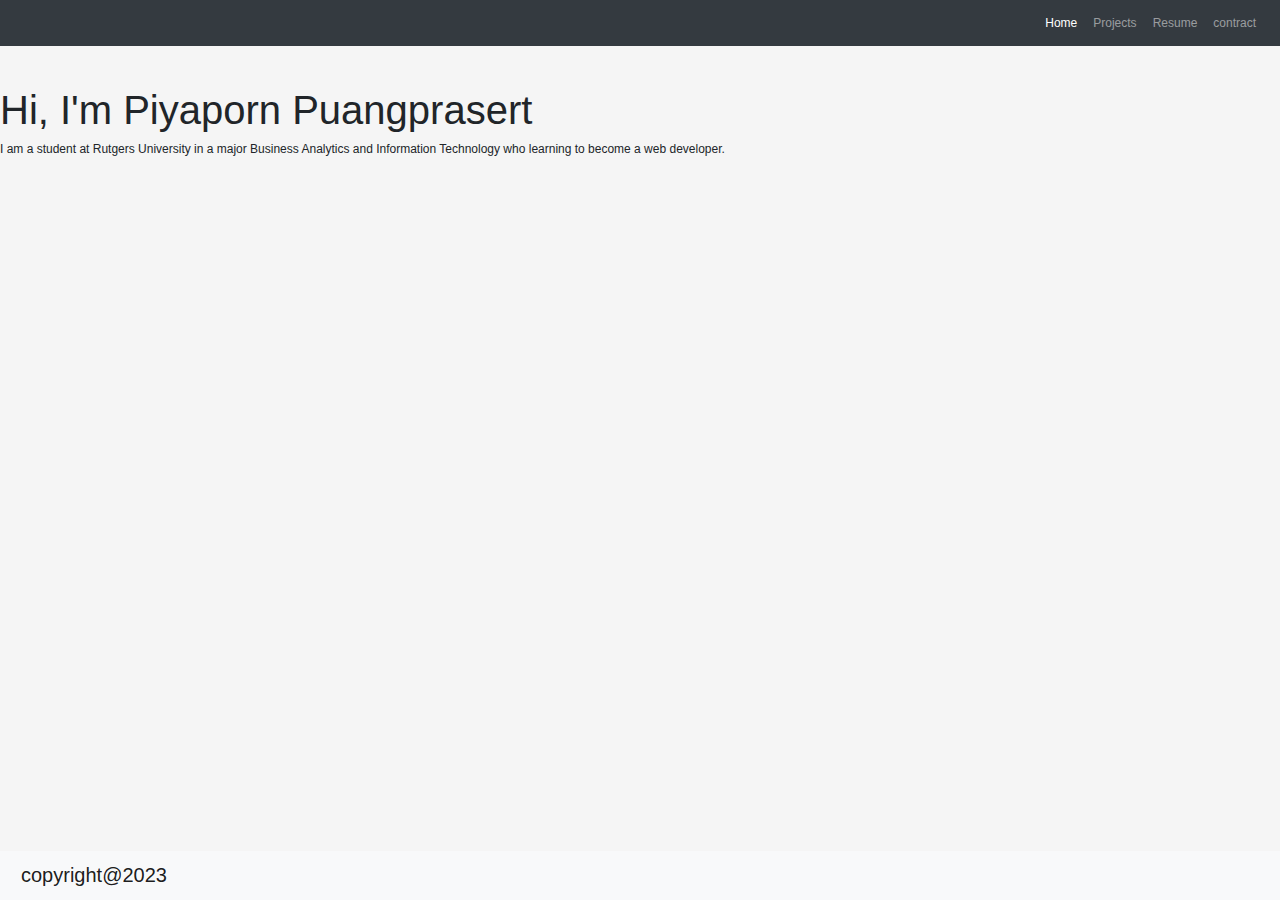
<file: index.html>
<!DOCTYPE html>
<html lang="en">
<head>
<meta charset="UTF-8">
<meta name="viewport" content="width=device-width, initial-scale=1.0">
<meta http-equiv="X-UA-Compatible" content="ie=edge">
<link rel="stylesheet" href="https://cdnjs.cloudflare.com/ajax/libs/twitter-bootstrap/4.1.3/css/bootstrap.min.css">
<link rel="stylesheet" href="https://use.fontawesome.com/releases/v5.3.1/css/all.css">
<link rel="stylesheet" href="style.css">
<title> Portfolio of Piyaporn Puangprasert </title>
</head>
<body>
  <!-- Navigation -->
  <nav class="navbar navbar-expand-lg navbar-dark bg-dark">
    <a class="navbar-brand" href="#"></a>
    <button class="navbar-toggler" type="button" data-toggle="collapse" data-target="#navbarNavAltMarkup" aria-controls="navbarNavAltMarkup" aria-expanded="false" aria-label="Toggle navigation">
      <span class="navbar-toggler-icon"></span>
    </button>
    <div class="collapse navbar-collapse" id="navbarNavAltMarkup">
      <div class="navbar-nav ml-auto">
        <a class="nav-item nav-link active" href="index.html">Home <span class="sr-only">(current)</span></a>
        <a class="nav-item nav-link" href="projects.html">Projects</a>
        <a class="nav-item nav-link" href="resume.html">Resume</a>
        <a class="nav-item nav-link" href="contact.html">contract</a>

      </div>
    </div>
  </nav>

  <!-- Home Section -->
  <section id="home" class="section">

    <h1>Hi, I'm Piyaporn Puangprasert </h1>
     <p> I am a student at Rutgers University in a major Business Analytics and Information Technology who learning to become a web developer.</p>

    
    
  </section>



  <nav class="navbar fixed-bottom navbar-light bg-light">
    <a class="navbar-brand " href="#">copyright@2023</a>
  </nav>

<script src="https://cdnjs.cloudflare.com/ajax/libs/jquery/3.3.1/jquery.slim.min.js"></script>
<script src="https://cdnjs.cloudflare.com/ajax/libs/popper.js/1.13.0/umd/popper.min.js"></script>
<script src="https://cdnjs.cloudflare.com/ajax/libs/twitter-bootstrap/4.1.3/js/bootstrap.min.js"></script>
</body>
</html>
</file>
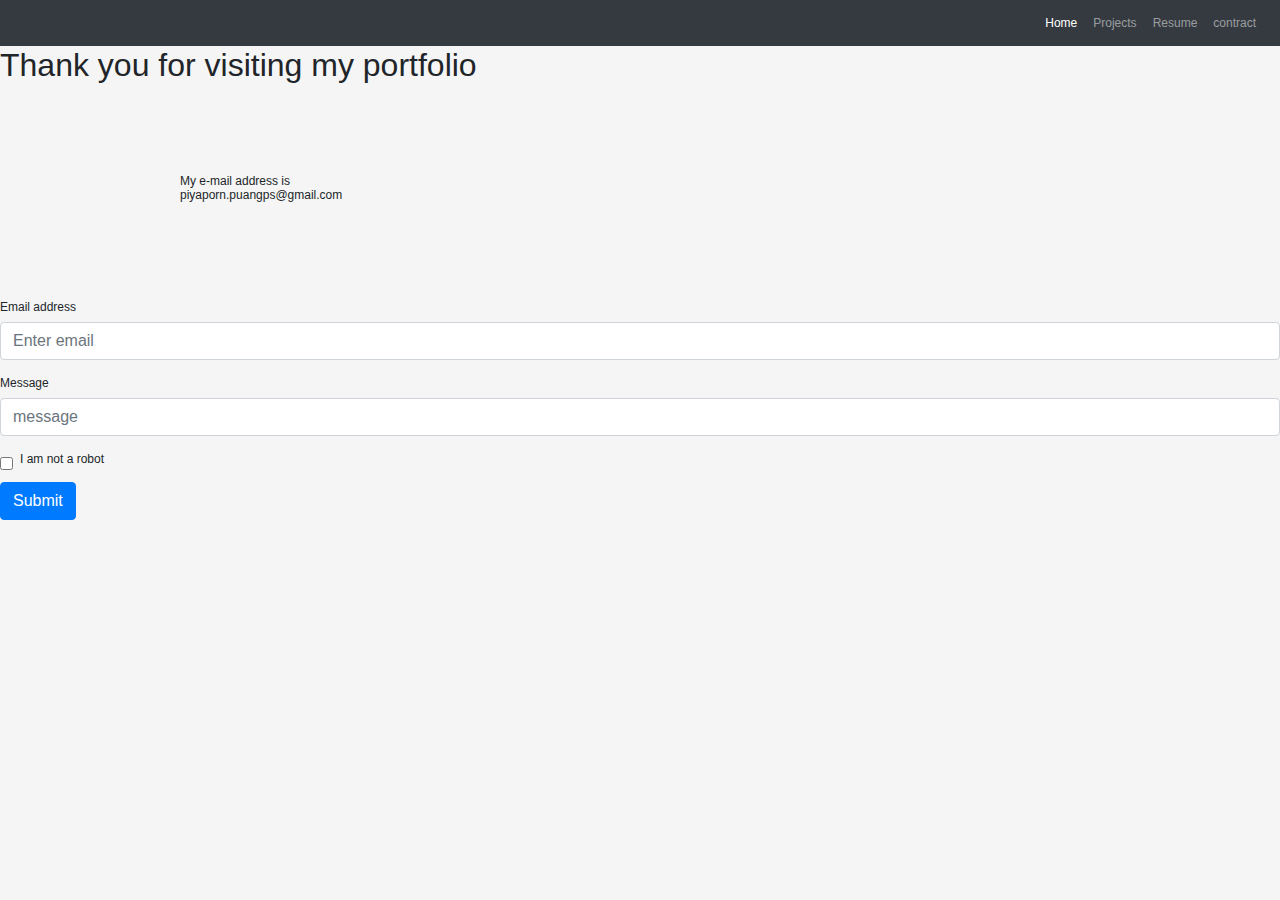
<file: contact.html>
<!DOCTYPE html>
<html lang="en">
<head>
<meta charset="UTF-8">
<meta name="viewport" content="width=device-width, initial-scale=1.0">
<meta http-equiv="X-UA-Compatible" content="ie=edge">
<link rel="stylesheet" href="https://cdnjs.cloudflare.com/ajax/libs/twitter-bootstrap/4.1.3/css/bootstrap.min.css">
<link rel="stylesheet" href="https://use.fontawesome.com/releases/v5.3.1/css/all.css">
<link rel="stylesheet" href="style.css">
<title>Title</title>
</head>
<body>
    <nav class="navbar navbar-expand-lg navbar-dark bg-dark">
        <a class="navbar-brand" href="#"></a>
        <button class="navbar-toggler" type="button" data-toggle="collapse" data-target="#navbarNavAltMarkup" aria-controls="navbarNavAltMarkup" aria-expanded="false" aria-label="Toggle navigation">
          <span class="navbar-toggler-icon"></span>
        </button>
        <div class="collapse navbar-collapse" id="navbarNavAltMarkup">
          <div class="navbar-nav ml-auto">
            <a class="nav-item nav-link active" href="index.html">Home <span class="sr-only">(current)</span></a>
            <a class="nav-item nav-link" href="projects.html">Projects</a>
            <a class="nav-item nav-link" href="resume.html">Resume</a>
            <a class="nav-item nav-link" href="contact.html">contract</a>

          </div>
        </div>
      </nav>

  <div class = "contract" text-align my-5>
    <h2>Thank you for visiting my portfolio  </h2>
    <br>  
  </div>
<div class =" container my-5">
  <div class ="row">
    <div class ="col-12 col-sm-6 col-md-3">
      <p> My e-mail address is piyaporn.puangps@gmail.com</p>
      <br>
    </div>
  </div>

</div>
  <div class="containcontract" my-5>
    <form>
    <div class="form-group">
      <label for="exampleInputEmail1">Email address</label>
      <input type="email" class="form-control" id="exampleInputEmail1" aria-describedby="emailHelp" placeholder="Enter email">
      <small id="emailHelp" class="form-text text-muted"></small>
    </div>
    <div class="form-group">
      <label for="exampleInputPassword1">Message</label>
      <input type=" " class="form-control" id="exampleInputPassword1" placeholder="message">
    </div>
    <div class="form-group form-check">
      <input type="checkbox" class="form-check-input" id="exampleCheck1">
      <label class="form-check-label" for="exampleCheck1">I am not a robot</label>
    </div>
    <button type="submit" class="btn btn-primary">Submit</button>
    </form>
  </div>
</div>

<script src="https://cdnjs.cloudflare.com/ajax/libs/jquery/3.3.1/jquery.slim.min.js"></script>
<script src="https://cdnjs.cloudflare.com/ajax/libs/popper.js/1.13.0/umd/popper.min.js"></script>
<script src="https://cdnjs.cloudflare.com/ajax/libs/twitter-bootstrap/4.1.3/js/bootstrap.min.js"></script>
</body>
</html>
</file>
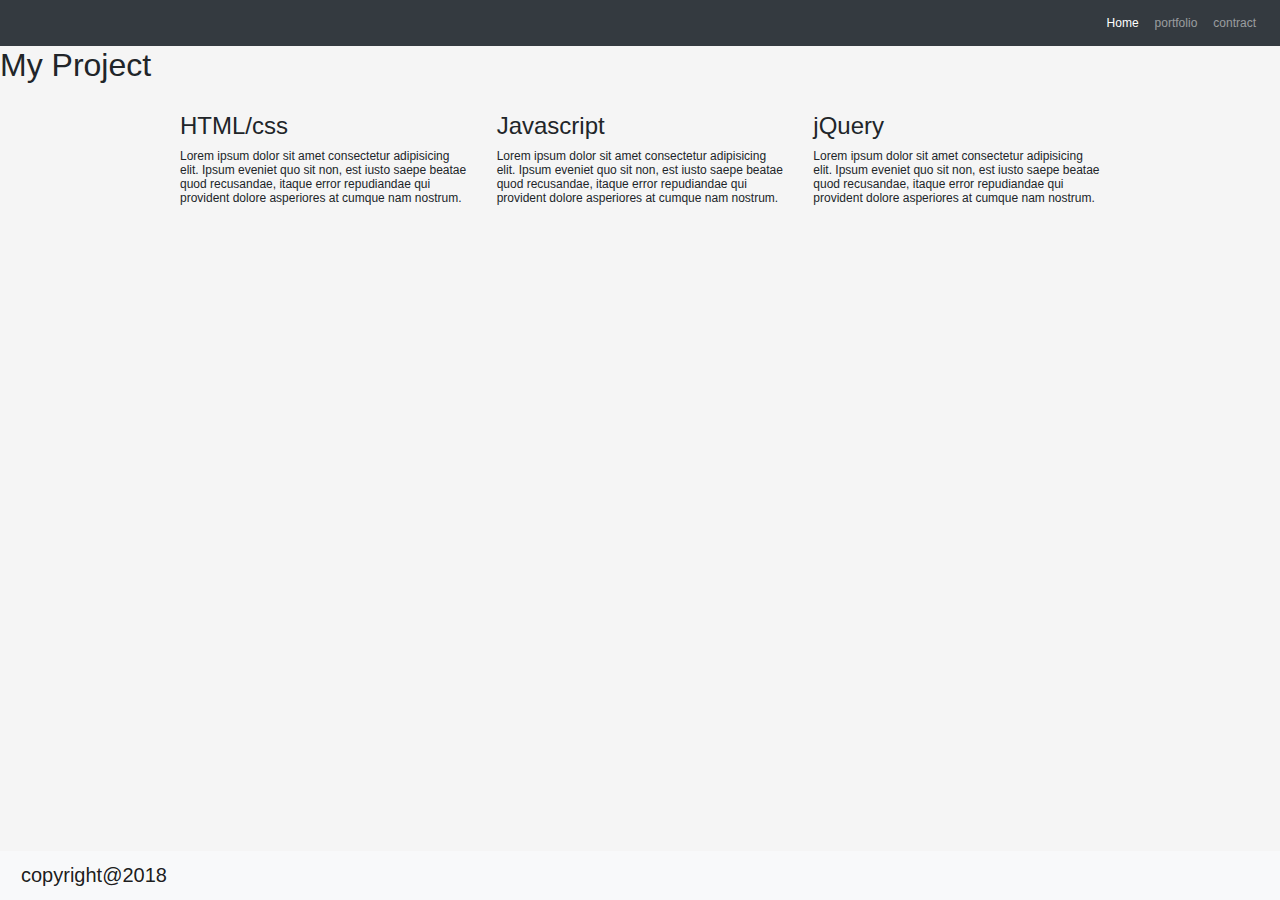
<file: portfolio.html>
<!DOCTYPE html>
<html lang="en">
<head>
<meta charset="UTF-8">
<meta name="viewport" content="width=device-width, initial-scale=1.0">
<meta http-equiv="X-UA-Compatible" content="ie=edge">
<link rel="stylesheet" href="https://cdnjs.cloudflare.com/ajax/libs/twitter-bootstrap/4.1.3/css/bootstrap.min.css">
<link rel="stylesheet" href="https://use.fontawesome.com/releases/v5.3.1/css/all.css">
<link rel="stylesheet" href="style.css">
<title>Piyaporn Puangprasert</title>
</head>
<body>
    <nav class="navbar navbar-expand-lg navbar-dark bg-dark">
        <a class="navbar-brand" href="#"></a>
        <button class="navbar-toggler" type="button" data-toggle="collapse" data-target="#navbarNavAltMarkup" aria-controls="navbarNavAltMarkup" aria-expanded="false" aria-label="Toggle navigation">
          <span class="navbar-toggler-icon"></span>
        </button>
        <div class="collapse navbar-collapse" id="navbarNavAltMarkup">
          <div class="navbar-nav ml-auto">
            <a class="nav-item nav-link active" href="index.html">Home <span class="sr-only">(current)</span></a>
            <a class="nav-item nav-link" href="portfolio.html">portfolio</a>
            <a class="nav-item nav-link" href="contact.html">contract</a>
    
          </div>
        </div>
      </nav>
  <div class=myproject my-5> 
  <h2>My Project</h2>
</div>
  <div class="container">
    <div class="row">
      <div class="col-sm">
        <h4>HTML/css</h4>
        <p>Lorem ipsum dolor sit amet consectetur adipisicing elit. Ipsum eveniet quo sit non, est iusto saepe beatae quod recusandae, itaque error repudiandae qui provident dolore asperiores at cumque nam nostrum.</p>
      </div>
      <div class="col-sm">
          <h4>Javascript</h4>
          <p>Lorem ipsum dolor sit amet consectetur adipisicing elit. Ipsum eveniet quo sit non, est iusto saepe beatae quod recusandae, itaque error repudiandae qui provident dolore asperiores at cumque nam nostrum.</p>
      </div>
      <div class="col-sm">
          <h4>jQuery</h4>
          <p>Lorem ipsum dolor sit amet consectetur adipisicing elit. Ipsum eveniet quo sit non, est iusto saepe beatae quod recusandae, itaque error repudiandae qui provident dolore asperiores at cumque nam nostrum.</p>
      </div>
    </div>
  </div>


  <nav class="navbar fixed-bottom navbar-light bg-light">
    <a class="navbar-brand" href="#">copyright@2018</a>
  </nav>
<script src="https://cdnjs.cloudflare.com/ajax/libs/jquery/3.3.1/jquery.slim.min.js"></script>
<script src="https://cdnjs.cloudflare.com/ajax/libs/popper.js/1.13.0/umd/popper.min.js"></script>
<script src="https://cdnjs.cloudflare.com/ajax/libs/twitter-bootstrap/4.1.3/js/bootstrap.min.js"></script>
</body>
</html>
</file>
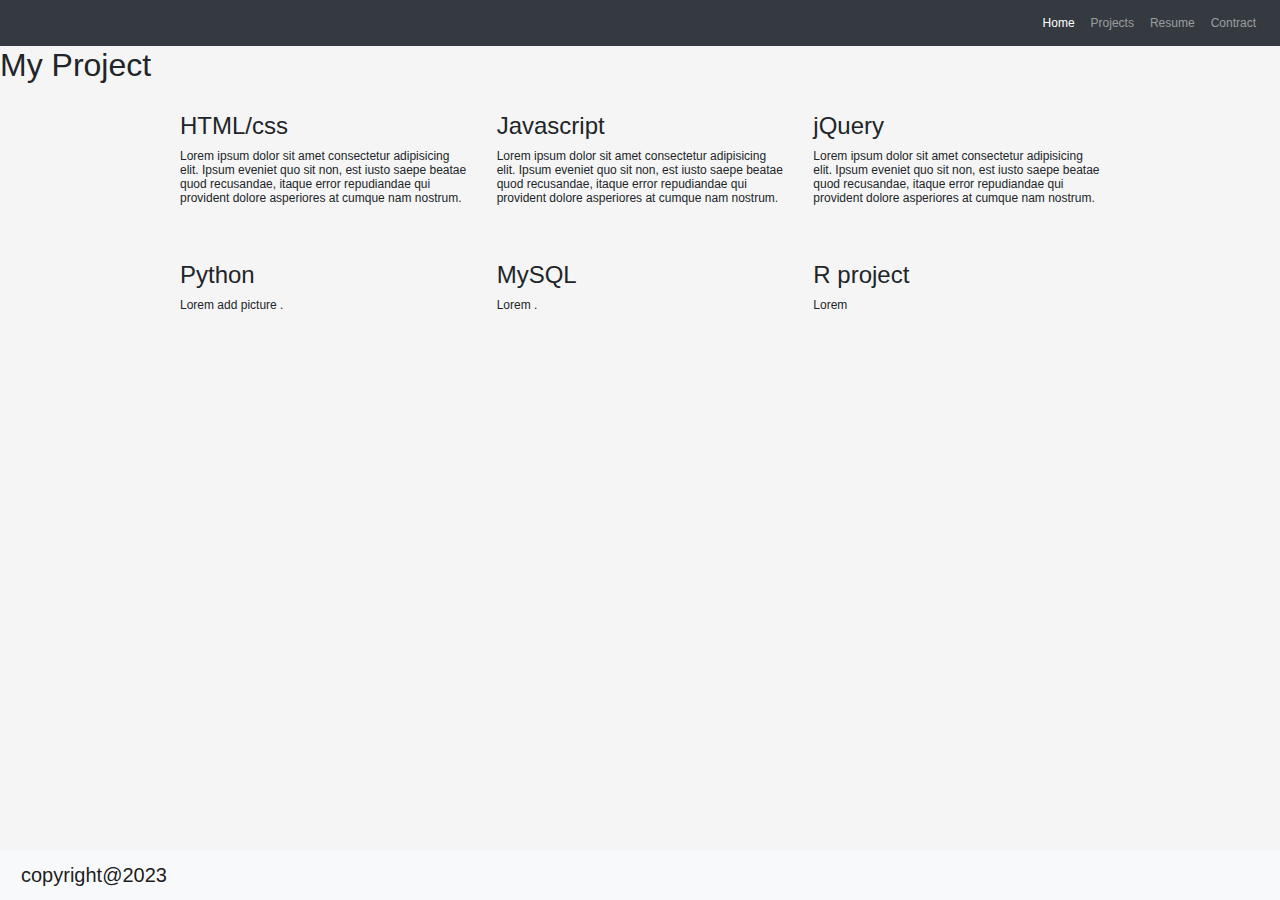
<file: projects.html>
<!DOCTYPE html>
<html lang="en">
<head>
<meta charset="UTF-8">
<meta name="viewport" content="width=device-width, initial-scale=1.0">
<meta http-equiv="X-UA-Compatible" content="ie=edge">
<link rel="stylesheet" href="https://cdnjs.cloudflare.com/ajax/libs/twitter-bootstrap/4.1.3/css/bootstrap.min.css">
<link rel="stylesheet" href="https://use.fontawesome.com/releases/v5.3.1/css/all.css">
<link rel="stylesheet" href="style.css">
<title>Piyaporn Puangprasert</title>
</head>
<body>
    <nav class="navbar navbar-expand-lg navbar-dark bg-dark">
        <a class="navbar-brand" href="#"></a>
        <button class="navbar-toggler" type="button" data-toggle="collapse" data-target="#navbarNavAltMarkup" aria-controls="navbarNavAltMarkup" aria-expanded="false" aria-label="Toggle navigation">
          <span class="navbar-toggler-icon"></span>
        </button>
        <div class="collapse navbar-collapse" id="navbarNavAltMarkup">
          <div class="navbar-nav ml-auto">
            <a class="nav-item nav-link active" href="index.html">Home <span class="sr-only">(current)</span></a>
            <a class="nav-item nav-link" href="projects.html">Projects</a>
            <a class="nav-item nav-link" href="resume.html">Resume</a>
            <a class="nav-item nav-link" href="contact.html">Contract</a>
    
          </div>
        </div>
      </nav>
  <div class=myproject my-5> 
  <h2>My Project</h2>
</div>
  <div class="container">
    <div class="row">
      <div class="col-sm">
        <h4>HTML/css</h4>
        <p>Lorem ipsum dolor sit amet consectetur adipisicing elit. Ipsum eveniet quo sit non, est iusto saepe beatae quod recusandae, itaque error repudiandae qui provident dolore asperiores at cumque nam nostrum.</p>
      </div>
      <div class="col-sm">
          <h4>Javascript</h4>
          <p>Lorem ipsum dolor sit amet consectetur adipisicing elit. Ipsum eveniet quo sit non, est iusto saepe beatae quod recusandae, itaque error repudiandae qui provident dolore asperiores at cumque nam nostrum.</p>
      </div>
      <div class="col-sm">
          <h4>jQuery</h4>
          <p>Lorem ipsum dolor sit amet consectetur adipisicing elit. Ipsum eveniet quo sit non, est iusto saepe beatae quod recusandae, itaque error repudiandae qui provident dolore asperiores at cumque nam nostrum.</p>
      </div>
    </div>
  </div>

  <div class=myproject my-5> 
  </div>
    <div class="container">
      <div class="row">
        <div class="col-sm">
          <h4>Python</h4>
          <p>Lorem add picture .</p>
        </div>
        <div class="col-sm">
            <h4>MySQL</h4>
            <p>Lorem .</p>
        </div>
        <div class="col-sm">
            <h4>R project</h4>
            <p>Lorem </p>
        </div>
      </div>
    </div>

  <nav class="navbar fixed-bottom navbar-light bg-light">
    <a class="navbar-brand" href="#">copyright@2023</a>
  </nav>
<script src="https://cdnjs.cloudflare.com/ajax/libs/jquery/3.3.1/jquery.slim.min.js"></script>
<script src="https://cdnjs.cloudflare.com/ajax/libs/popper.js/1.13.0/umd/popper.min.js"></script>
<script src="https://cdnjs.cloudflare.com/ajax/libs/twitter-bootstrap/4.1.3/js/bootstrap.min.js"></script>
</body>
</html>
</file>
<file: style.css>
/* Reset default styles */
* {
  margin: 0;
  padding: 0;
  box-sizing: border-box;
}

/* Apply some basic styles */
body {
  font-family: Arial, sans-serif;
  line-height: 1.6;
  background-color: #f5f5f5;
}

.container {
  max-width: 960px;
  margin: 0 auto;
  padding: 20px;
}

nav ul {
  list-style: none;
  display: flex;
}

nav li {
  margin-right: 10px;
}

nav a {
  text-decoration: none;
  color: #333;
  padding: 5px;
}

.section {
  padding: 40px 0;
}

.section h2 {
  font-size: 24px;
  margin-bottom: 20px;
}

.project {
  margin-bottom: 20px;
}

.project h3 {
  font-size: 18px;
}

/* Add more styles as needed */
/* ---- reset ---- */

body {
  margin: 0;
  font:normal 75% Arial, Helvetica, sans-serif;
}

canvas {
  display: block;
  vertical-align: bottom;
}

/* ---- particles.js container ---- */

#particles-js {
  position: absolute;
  width: 100%;
  height: 100%;
  background-color: #b61924;
  background-image: url("");
  background-repeat: no-repeat;
  background-size: cover;
  background-position: 50% 50%;
}

/* ---- stats.js ---- */

.count-particles{
  background: #000022;
  position: absolute;
  top: 48px;
  left: 0;
  width: 80px;
  color: #13E8E9;
  font-size: .8em;
  text-align: left;
  text-indent: 4px;
  line-height: 14px;
  padding-bottom: 2px;
  font-family: Helvetica, Arial, sans-serif;
  font-weight: bold;
}

.js-count-particles{
  font-size: 1.1em;
}

#stats,
.count-particles{
  -webkit-user-select: none;
}

#stats{
  border-radius: 3px 3px 0 0;
  overflow: hidden;
}

.count-particles{
  border-radius: 0 0 3px 3px;
}
</file>
